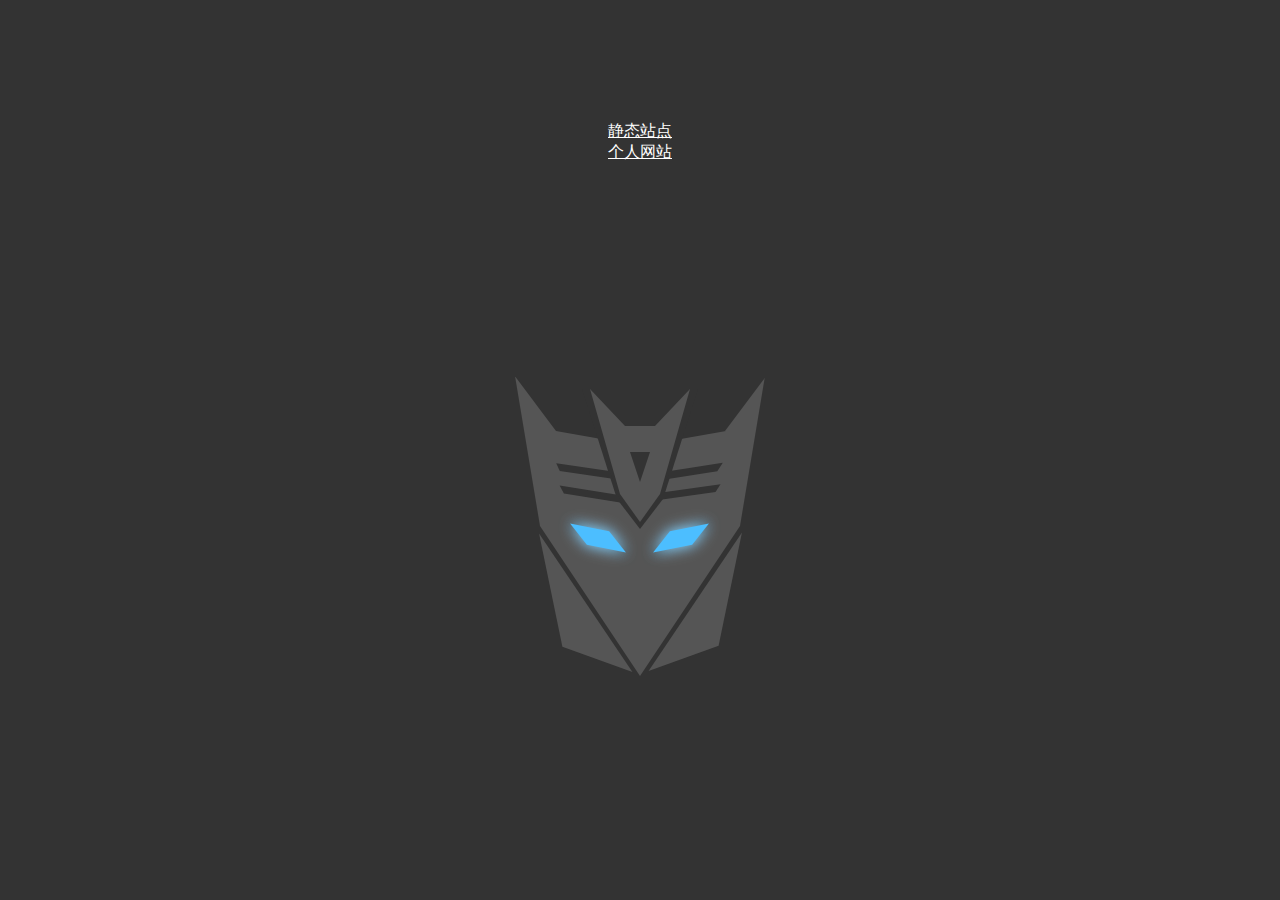
<file: index.html>
<!DOCTYPE html>
<html>

<head>
    <meta content="width=device-width, initial-scale=1.0, minimum-scale=1.0, maximum-scale=1.0, user-scalable=no"
        name="viewport">
    <meta name="HandheldFriendly" content="true">
    <meta content="telephone=no" name="format-detection" />
    <meta content="email=no" name="format-detection" />
    <meta charset="utf-8">
    <title>欢迎</title>
    <style>
        .nav {
            list-style: none;
            padding: 0;
        }
        .nav li a {
            color: #fff;
        }
    </style>
</head>

<body>
    <div class="updating-box">
        <div class="header">
            <p id="email" class="colour-text header-text">
                <a href="mailto:lubo@jedi-games.com" title="发送邮件">lubo@jedi-games.com</a>
            </p>
            <ul class="nav">
                <li>
                    <a href="https://lubo3395.github.io/vuepress-blog" target="_blank" rel="noopener noreferrer">
                        静态站点
                    </a>
                </li>
                <li>
                    <a href="https://www.lubo.world" target="_blank" rel="noopener noreferrer">
                        个人网站
                    </a>
                </li>
            </ul>
        </div>
        <div id="t-ov">
            <div class="motime">
                <div id="head-body"></div>
                <div id="head-topcover"></div>
                <div id="head-toplogo-bg"></div>
                <div id="head-toplogo"></div>
                <div id="head-toplogo-2"></div>
                <div id="head-bottom"></div>
                <div id="head-bottom-2"></div>
                <div id="head-sw"></div>
                <div id="head-sw-2"></div>
                <div id="head-eye"></div>
                <div id="head-eye-2"></div>
            </div>
        </div>
        <div class="footer">
            <p id="time" class="colour-text" style="text-align:center;">TIME</p>
        </div>
    </div>

    <script>
        let header = document.getElementById('email');
        let footer = document.getElementById('time');
        setTimeout(() => {
            header.style.opacity = 1;
        }, 1000);
        setTimeout(() => {
            footer.textContent = new Date().toISOString().slice(0, 10);
            footer.style.opacity = 1;
        }, 2000);
    </script>

    <style>
        body,
        html {
            padding: 0;
            margin: 0;
        }

        #email, #time {
            opacity: 0;
            transition: all linear .5s;
        }

        .updating-box {
            width: 100%;
            height: 100vh;
            background: #333;
            min-width: 320px;
            display: flex;
            flex-direction: column;
            justify-content: space-around;
            position: relative;
        }

        .updating-box div {
            box-sizing: content-box;
        }

        .header {
            overflow: hidden;
            z-index: 10;
            text-align: center;
            margin: 20px;
        }

        .header-text {
            font-size: 16px;
            font-weight: bold;
        }

        .colour-text {
            background: linear-gradient(to right, #f00 0%, #ff0 50%, #f00 100%);
            background-clip: text;
            -webkit-background-clip: text;
            text-fill-color: transparent;
            -webkit-text-fill-color: transparent;
        }


        #head-body {
            height: 0;
            width: 200px;
            position: relative;
            margin: 25px 0 50px 0;
            border-top: 150px solid #555;
            border-left: 25px solid transparent;
            border-right: 25px solid transparent;
            z-index: 2;
        }

        #head-body:after {
            content: "";
            position: absolute;
            top: 0px;
            left: 0px;
            width: 0;
            height: 0;
            border-style: solid;
            border-color: #555 transparent transparent transparent;
            border-width: 150px 100px 0 100px;
        }

        #head-eye {
            width: 32px;
            height: 22px;
            -webkit-transform: skew(46deg) rotate(14deg);
            -moz-transform: skew(46deg) rotate(14deg);
            -o-transform: skew(46deg) rotate(14deg);
            background: #4CBEFF;
            box-shadow: rgba(255, 255, 255, 0.4) 0 0 15px, rgba(76, 190, 255, 0.95) 0 0 10px;
            z-index: 12;
            left: 67px;
            position: relative;
            top: -585px;
        }

        #head-eye-2 {
            width: 32px;
            height: 22px;
            -webkit-transform: skew(-46deg) rotate(-14deg);
            -moz-transform: skew(-46deg) rotate(-14deg);
            -o-transform: skew(-46deg) rotate(-14deg);
            background: #4CBEFF;
            box-shadow: rgba(255, 255, 255, 0.4) 0 0 15px, rgba(76, 190, 255, 0.95) 0 0 10px;
            z-index: 12;
            left: 150px;
            position: relative;
            top: -607px;
        }

        #head-topcover {
            border-top: 80px solid #333;
            border-left: 60px solid transparent;
            border-right: 60px solid transparent;
            height: 0;
            width: 169px;
            position: relative;
            z-index: 5;
            top: -225px;
            left: -19px;
        }

        #head-topcover:after {
            content: "";
            position: absolute;
            top: 0px;
            left: 0px;
            width: 0;
            height: 0;
            border-style: solid;
            border-color: #333 transparent transparent transparent;
            border-width: 15px 85px 0 85px;
        }

        #head-toplogo-bg {
            border-top: 110px solid #333;
            border-left: 35px solid transparent;
            border-right: 35px solid transparent;
            height: 0;
            width: 46px;
            position: relative;
            z-index: 6;
            top: -267px;
            left: 67px;
        }

        #head-toplogo-bg:after {
            content: "";
            position: absolute;
            top: 0px;
            left: 0px;
            width: 0;
            height: 0;
            border-style: solid;
            border-color: #333 transparent transparent transparent;
            border-width: 30px 23px 0 23px;
        }

        #head-toplogo {
            border-top: 105px solid #555;
            border-left: 30px solid transparent;
            border-right: 30px solid transparent;
            height: 0;
            width: 40px;
            position: relative;
            z-index: 7;
            top: -377px;
            left: 75px;
        }

        #head-toplogo:before {
            border-top: 30px solid #333;
            border-left: 10px solid transparent;
            border-right: 10px solid transparent;
            position: absolute;
            height: 0;
            width: 0;
            top: -42px;
            left: 10px;
            display: block;
            content: '';
        }

        #head-toplogo:after {
            content: "";
            position: absolute;
            top: 0px;
            left: 0px;
            width: 0;
            height: 0;
            border-style: solid;
            border-color: #555 transparent transparent transparent;
            border-width: 28px 20px 0 20px;
        }

        #head-toplogo-2 {
            border-top: 37px solid #333;
            border-left: 35px solid transparent;
            border-right: 35px solid transparent;
            height: 0;
            width: 30px;
            position: relative;
            z-index: 8;
            top: -482px;
            left: 75px;
        }

        #head-bottom {
            margin: 50px 0;
            position: relative;
            display: block;
            color: #555;
            width: 0px;
            height: 0px;
            border-right: 107px solid transparent;
            border-bottom: 44px solid #555;
            border-left: 60px solid transparent;
            -moz-transform: rotate(236deg);
            -webkit-transform: rotate(236deg);
            -ms-transform: rotate(236deg);
            -o-transform: rotate(236deg);
            top: -365px;
            left: -31px;
            z-index: 10;
        }

        #head-bottom-2 {
            position: relative;
            display: block;
            color: #555;
            width: 0px;
            height: 0px;
            border-right: 60px solid transparent;
            border-bottom: 44px solid #555;
            border-left: 107px solid transparent;
            -moz-transform: rotate(484deg);
            -webkit-transform: rotate(484deg);
            -ms-transform: rotate(484deg);
            -o-transform: rotate(484deg);
            top: -460px;
            left: 115px;
        }

        #head-sw {
            width: 49px;
            height: 8px;
            -webkit-transform: skew(-149deg) rotate(9deg);
            -moz-transform: skew(-149deg) rotate(9deg);
            -o-transform: skew(-149deg) rotate(9deg);
            background: #333;
            z-index: 15;
            left: 45px;
            position: relative;
            top: -629px;
        }

        #head-sw:after {
            width: 53px;
            height: 8px;
            -webkit-transform: skew(-174deg) rotate(1deg);
            -moz-transform: skew(-174deg) rotate(1deg);
            -o-transform: skew(-174deg) rotate(1deg);
            background: #333;
            content: "";
            position: absolute;
            top: 24px;
            left: -6px;
        }

        #head-sw-2 {
            width: 49px;
            height: 8px;
            -webkit-transform: skew(279deg) rotate(10deg);
            -moz-transform: skew(279deg) rotate(10deg);
            -o-transform: skew(279deg) rotate(10deg);
            background: #333;
            z-index: 15;
            left: 155px;
            position: relative;
            top: -637px;
        }

        #head-sw-2:after {
            width: 45px;
            height: 9px;
            -webkit-transform: skew(-212deg) rotate(0deg);
            -moz-transform: skew(-212deg) rotate(0deg);
            -o-transform: skew(-212deg) rotate(0deg);
            background: #333;
            content: "";
            position: absolute;
            top: -2px;
            left: 132px;
        }

        #t-ov {
            width: 250px;
            height: 325px;
            overflow: hidden;
            margin: 50px auto 20px auto;
        }

        .motime {}

        .motime #head-body {
            animation: head-body-1 4s cubic-bezier(0.25, 0.1, 0.25, 1);
            /* Firefox: */
            -moz-animation: head-body-1 4s cubic-bezier(0.25, 0.1, 0.25, 1);
            /* Safari 和 Chrome: */
            -webkit-animation: head-body-1 4s cubic-bezier(0.25, 0.1, 0.25, 1);
            /* Opera: */
            -o-animation: head-body-1 4s cubic-bezier(0.25, 0.1, 0.25, 1);
        }

        @keyframes head-body-1 {
            0% {
                top: 350px;
                border-top: 150px solid #555;
                border-left: 25px solid transparent;
                border-right: 25px solid transparent;
            }

            100% {
                top: 0px;
                border-top: 150px solid #555;
                border-left: 25px solid transparent;
                border-right: 25px solid transparent;
            }
        }

        @-moz-keyframes head-body-1

        /* Firefox */
            {
            0% {
                top: 350px;
                border-top: 150px solid #555;
                border-left: 25px solid transparent;
                border-right: 25px solid transparent;
            }

            100% {
                top: 0px;
                border-top: 150px solid #555;
                border-left: 25px solid transparent;
                border-right: 25px solid transparent;
            }
        }

        @-webkit-keyframes head-body-1

        /* Safari 和 Chrome 基于webkit内核浏览器 */
            {
            0% {
                top: 350px;
                border-top: 150px solid #555;
                border-left: 25px solid transparent;
                border-right: 25px solid transparent;
            }

            100% {
                top: 0px;
                border-top: 150px solid #555;
                border-left: 25px solid transparent;
                border-right: 25px solid transparent;
            }
        }

        @-o-keyframes head-body-1

        /* Opera */
            {
            0% {
                top: 350px;
                border-top: 150px solid #555;
                border-left: 25px solid transparent;
                border-right: 25px solid transparent;
            }

            100% {
                top: 0px;
                border-top: 150px solid #555;
                border-left: 25px solid transparent;
                border-right: 25px solid transparent;
            }
        }

        /***********************************************/

        .motime #head-toplogo {
            animation: head-body-2 2s cubic-bezier(0.25, 0.1, 0.25, 1);
            /* Firefox: */
            -moz-animation: head-body-2 2s cubic-bezier(0.25, 0.1, 0.25, 1);
            /* Safari 和 Chrome: */
            -webkit-animation: head-body-2 2s cubic-bezier(0.25, 0.1, 0.25, 1);
            /* Opera: */
            -o-animation: head-body-2 2s cubic-bezier(0.25, 0.1, 0.25, 1);
        }

        @keyframes head-body-2 {
            0% {
                top: -600px;
            }

            100% {
                top: -377px;
            }
        }

        @-moz-keyframes head-body-2

        /* Firefox */
            {
            0% {
                top: -600px;
            }

            100% {
                top: -377px;
            }
        }

        @-webkit-keyframes head-body-2

        /* Safari 和 Chrome */
            {
            0% {
                top: -600px;
            }

            100% {
                top: -377px;
            }
        }

        @-o-keyframes head-body-2

        /* Opera */
            {
            0% {
                top: -600px;
            }

            100% {
                top: -377px;
            }
        }

        /***********************************************/

        .motime #head-toplogo-2 {
            animation: head-body-3 4s cubic-bezier(1, 0.5, 0.25, 0.1);
            /* Firefox: */
            -moz-animation: head-body-3 4s cubic-bezier(1, 0.5, 0.25, 0.1);
            /* Safari 和 Chrome: */
            -webkit-animation: head-body-3 4s cubic-bezier(1, 0.5, 0.25, 0.1);
            /* Opera: */
            -o-animation: head-body-3 4s cubic-bezier(1, 0.5, 0.25, 0.1);
        }

        @keyframes head-body-3 {
            0% {
                top: -800px;
            }

            100% {
                top: -482px;
            }
        }

        @-moz-keyframes head-body-3

        /* Firefox */
            {
            0% {
                top: -800px;
            }

            100% {
                top: -482px;
            }
        }

        @-webkit-keyframes head-body-3

        /* Safari 和 Chrome */
            {
            0% {
                top: -800px;
            }

            100% {
                top: -482px;
            }
        }

        @-o-keyframes head-body-3

        /* Opera */
            {
            0% {
                top: -800px;
            }

            100% {
                top: -482px;
            }
        }

        /***********************************************/

        .motime #head-eye,
        .motime #head-eye-2 {
            animation: head-body-4 5s cubic-bezier(1, 1, 0.5, 0.005);
            /* Firefox: */
            -moz-animation: head-body-4 5s cubic-bezier(1, 1, 0.5, 0.005);
            /* Safari 和 Chrome: */
            -webkit-animation: head-body-4 5s cubic-bezier(1, 1, 0.5, 0.005);
            /* Opera: */
            -o-animation: head-body-4 5s cubic-bezier(1, 1, 0.5, 0.005);
        }

        @keyframes head-body-4 {
            0% {
                background: none;
                box-shadow: none;
                -webkit-box-shadow: none;
                -moz-box-shadow: none;
            }

            5% {
                background: none;
                box-shadow: none;
                -webkit-box-shadow: none;
                -moz-box-shadow: none;
            }

            10% {
                background: none;
                box-shadow: none;
                -webkit-box-shadow: none;
                -moz-box-shadow: none;
            }

            15% {
                background: none;
                box-shadow: none;
                -webkit-box-shadow: none;
                -moz-box-shadow: none;
            }

            20% {
                background: none;
                box-shadow: none;
                -webkit-box-shadow: none;
                -moz-box-shadow: none;
            }

            25% {
                background: none;
                box-shadow: none;
                -webkit-box-shadow: none;
                -moz-box-shadow: none;
            }

            30% {
                background: none;
                box-shadow: none;
                -webkit-box-shadow: none;
                -moz-box-shadow: none;
            }

            35% {
                background: none;
                box-shadow: none;
                -webkit-box-shadow: none;
                -moz-box-shadow: none;
            }

            40% {
                background: none;
                box-shadow: none;
                -webkit-box-shadow: none;
                -moz-box-shadow: none;
            }

            45% {
                background: none;
                box-shadow: none;
                -webkit-box-shadow: none;
                -moz-box-shadow: none;
            }

            50% {
                background: none;
                box-shadow: none;
                -webkit-box-shadow: none;
                -moz-box-shadow: none;
            }

            55% {
                background: none;
                box-shadow: none;
                -webkit-box-shadow: none;
                -moz-box-shadow: none;
            }

            60% {
                background: none;
                box-shadow: none;
                -webkit-box-shadow: none;
                -moz-box-shadow: none;
            }

            65% {
                background: none;
                box-shadow: none;
                -webkit-box-shadow: none;
                -moz-box-shadow: none;
            }

            70% {
                background: none;
                box-shadow: none;
                -webkit-box-shadow: none;
                -moz-box-shadow: none;
            }

            75% {
                background: none;
                box-shadow: none;
                -webkit-box-shadow: none;
                -moz-box-shadow: none;
            }

            80% {
                background: none;
                box-shadow: none;
                -webkit-box-shadow: none;
                -moz-box-shadow: none;
            }

            85% {
                background: none;
                box-shadow: none;
                -webkit-box-shadow: none;
                -moz-box-shadow: none;
            }

            90% {
                background: none;
                box-shadow: none;
                -webkit-box-shadow: none;
                -moz-box-shadow: none;
            }

            95% {
                background: none;
                box-shadow: none;
                -webkit-box-shadow: none;
                -moz-box-shadow: none;
            }

            100% {
                background: #4CBEFF;
                box-shadow: rgba(255, 255, 255, 0.4) 0 0 35px, rgba(76, 190, 255, 0.95) 0 0 25px;
                -webkit-box-shadow: rgba(255, 255, 255, 0.4) 0 0 35px, rgba(76, 190, 255, 0.95) 0 0 25px;
                -moz-box-shadow: rgba(255, 255, 255, 0.4) 0 0 35px, rgba(76, 190, 255, 0.95) 0 0 25px;
            }
        }

        @-moz-keyframes head-body-4

        /* Firefox */
            {
            0% {
                background: none;
                box-shadow: none;
                -webkit-box-shadow: none;
                -moz-box-shadow: none;
            }

            5% {
                background: none;
                box-shadow: none;
                -webkit-box-shadow: none;
                -moz-box-shadow: none;
            }

            10% {
                background: none;
                box-shadow: none;
                -webkit-box-shadow: none;
                -moz-box-shadow: none;
            }

            15% {
                background: none;
                box-shadow: none;
                -webkit-box-shadow: none;
                -moz-box-shadow: none;
            }

            20% {
                background: none;
                box-shadow: none;
                -webkit-box-shadow: none;
                -moz-box-shadow: none;
            }

            25% {
                background: none;
                box-shadow: none;
                -webkit-box-shadow: none;
                -moz-box-shadow: none;
            }

            30% {
                background: none;
                box-shadow: none;
                -webkit-box-shadow: none;
                -moz-box-shadow: none;
            }

            35% {
                background: none;
                box-shadow: none;
                -webkit-box-shadow: none;
                -moz-box-shadow: none;
            }

            40% {
                background: none;
                box-shadow: none;
                -webkit-box-shadow: none;
                -moz-box-shadow: none;
            }

            45% {
                background: none;
                box-shadow: none;
                -webkit-box-shadow: none;
                -moz-box-shadow: none;
            }

            50% {
                background: none;
                box-shadow: none;
                -webkit-box-shadow: none;
                -moz-box-shadow: none;
            }

            55% {
                background: none;
                box-shadow: none;
                -webkit-box-shadow: none;
                -moz-box-shadow: none;
            }

            60% {
                background: none;
                box-shadow: none;
                -webkit-box-shadow: none;
                -moz-box-shadow: none;
            }

            65% {
                background: none;
                box-shadow: none;
                -webkit-box-shadow: none;
                -moz-box-shadow: none;
            }

            70% {
                background: none;
                box-shadow: none;
                -webkit-box-shadow: none;
                -moz-box-shadow: none;
            }

            75% {
                background: none;
                box-shadow: none;
                -webkit-box-shadow: none;
                -moz-box-shadow: none;
            }

            80% {
                background: none;
                box-shadow: none;
                -webkit-box-shadow: none;
                -moz-box-shadow: none;
            }

            85% {
                background: none;
                box-shadow: none;
                -webkit-box-shadow: none;
                -moz-box-shadow: none;
            }

            90% {
                background: none;
                box-shadow: none;
                -webkit-box-shadow: none;
                -moz-box-shadow: none;
            }

            95% {
                background: none;
                box-shadow: none;
                -webkit-box-shadow: none;
                -moz-box-shadow: none;
            }

            100% {
                background: #4CBEFF;
                box-shadow: rgba(255, 255, 255, 0.4) 0 0 35px, rgba(76, 190, 255, 0.95) 0 0 25px;
                -webkit-box-shadow: rgba(255, 255, 255, 0.4) 0 0 35px, rgba(76, 190, 255, 0.95) 0 0 25px;
                -moz-box-shadow: rgba(255, 255, 255, 0.4) 0 0 35px, rgba(76, 190, 255, 0.95) 0 0 25px;
            }
        }

        @-webkit-keyframes head-body-4

        /* Safari 和 Chrome */
            {
            0% {
                background: none;
                box-shadow: none;
                -webkit-box-shadow: none;
                -moz-box-shadow: none;
            }

            5% {
                background: none;
                box-shadow: none;
                -webkit-box-shadow: none;
                -moz-box-shadow: none;
            }

            10% {
                background: none;
                box-shadow: none;
                -webkit-box-shadow: none;
                -moz-box-shadow: none;
            }

            15% {
                background: none;
                box-shadow: none;
                -webkit-box-shadow: none;
                -moz-box-shadow: none;
            }

            20% {
                background: none;
                box-shadow: none;
                -webkit-box-shadow: none;
                -moz-box-shadow: none;
            }

            25% {
                background: none;
                box-shadow: none;
                -webkit-box-shadow: none;
                -moz-box-shadow: none;
            }

            30% {
                background: none;
                box-shadow: none;
                -webkit-box-shadow: none;
                -moz-box-shadow: none;
            }

            35% {
                background: none;
                box-shadow: none;
                -webkit-box-shadow: none;
                -moz-box-shadow: none;
            }

            40% {
                background: none;
                box-shadow: none;
                -webkit-box-shadow: none;
                -moz-box-shadow: none;
            }

            45% {
                background: none;
                box-shadow: none;
                -webkit-box-shadow: none;
                -moz-box-shadow: none;
            }

            50% {
                background: none;
                box-shadow: none;
                -webkit-box-shadow: none;
                -moz-box-shadow: none;
            }

            55% {
                background: none;
                box-shadow: none;
                -webkit-box-shadow: none;
                -moz-box-shadow: none;
            }

            60% {
                background: none;
                box-shadow: none;
                -webkit-box-shadow: none;
                -moz-box-shadow: none;
            }

            65% {
                background: none;
                box-shadow: none;
                -webkit-box-shadow: none;
                -moz-box-shadow: none;
            }

            70% {
                background: none;
                box-shadow: none;
                -webkit-box-shadow: none;
                -moz-box-shadow: none;
            }

            75% {
                background: none;
                box-shadow: none;
                -webkit-box-shadow: none;
                -moz-box-shadow: none;
            }

            80% {
                background: none;
                box-shadow: none;
                -webkit-box-shadow: none;
                -moz-box-shadow: none;
            }

            85% {
                background: none;
                box-shadow: none;
                -webkit-box-shadow: none;
                -moz-box-shadow: none;
            }

            90% {
                background: none;
                box-shadow: none;
                -webkit-box-shadow: none;
                -moz-box-shadow: none;
            }

            95% {
                background: none;
                box-shadow: none;
                -webkit-box-shadow: none;
                -moz-box-shadow: none;
            }

            100% {
                background: #4CBEFF;
                box-shadow: rgba(255, 255, 255, 0.4) 0 0 35px, rgba(76, 190, 255, 0.95) 0 0 25px;
                -webkit-box-shadow: rgba(255, 255, 255, 0.4) 0 0 35px, rgba(76, 190, 255, 0.95) 0 0 25px;
                -moz-box-shadow: rgba(255, 255, 255, 0.4) 0 0 35px, rgba(76, 190, 255, 0.95) 0 0 25px;
            }
        }

        @-o-keyframes head-body-4

        /* Opera */
            {
            0% {
                background: none;
                box-shadow: none;
                -webkit-box-shadow: none;
                -moz-box-shadow: none;
            }

            5% {
                background: none;
                box-shadow: none;
                -webkit-box-shadow: none;

                -moz-box-shadow: none;
            }

            10% {
                background: none;
                box-shadow: none;
                -webkit-box-shadow: none;
                -moz-box-shadow: none;
            }

            15% {
                background: none;
                box-shadow: none;
                -webkit-box-shadow: none;
                -moz-box-shadow: none;
            }

            20% {
                background: none;
                box-shadow: none;
                -webkit-box-shadow: none;
                -moz-box-shadow: none;
            }

            25% {
                background: none;
                box-shadow: none;
                -webkit-box-shadow: none;
                -moz-box-shadow: none;
            }

            30% {
                background: none;
                box-shadow: none;
                -webkit-box-shadow: none;
                -moz-box-shadow: none;
            }

            35% {
                background: none;
                box-shadow: none;
                -webkit-box-shadow: none;
                -moz-box-shadow: none;
            }

            40% {
                background: none;
                box-shadow: none;
                -webkit-box-shadow: none;
                -moz-box-shadow: none;
            }

            45% {
                background: none;
                box-shadow: none;
                -webkit-box-shadow: none;
                -moz-box-shadow: none;
            }

            50% {
                background: none;
                box-shadow: none;
                -webkit-box-shadow: none;
                -moz-box-shadow: none;
            }

            55% {
                background: none;
                box-shadow: none;
                -webkit-box-shadow: none;
                -moz-box-shadow: none;
            }

            60% {
                background: none;
                box-shadow: none;
                -webkit-box-shadow: none;
                -moz-box-shadow: none;
            }

            65% {
                background: none;
                box-shadow: none;
                -webkit-box-shadow: none;
                -moz-box-shadow: none;
            }

            70% {
                background: none;
                box-shadow: none;
                -webkit-box-shadow: none;
                -moz-box-shadow: none;
            }

            75% {
                background: none;
                box-shadow: none;
                -webkit-box-shadow: none;
                -moz-box-shadow: none;
            }

            80% {
                background: none;
                box-shadow: none;
                -webkit-box-shadow: none;
                -moz-box-shadow: none;
            }

            85% {
                background: none;
                box-shadow: none;
                -webkit-box-shadow: none;
                -moz-box-shadow: none;
            }

            90% {
                background: none;
                box-shadow: none;
                -webkit-box-shadow: none;
                -moz-box-shadow: none;
            }

            95% {
                background: none;
                box-shadow: none;
                -webkit-box-shadow: none;
                -moz-box-shadow: none;
            }

            100% {
                background: #4CBEFF;
                box-shadow: rgba(255, 255, 255, 0.4) 0 0 35px, rgba(76, 190, 255, 0.95) 0 0 25px;
                -webkit-box-shadow: rgba(255, 255, 255, 0.4) 0 0 35px, rgba(76, 190, 255, 0.95) 0 0 25px;
                -moz-box-shadow: rgba(255, 255, 255, 0.4) 0 0 35px, rgba(76, 190, 255, 0.95) 0 0 25px;
            }
        }

        /***********************************************/

        .motime #head-bottom {
            animation: head-body-5 3s cubic-bezier(0.1, 0.025, 0.005, 0.005);
            /* Firefox: */
            -moz-animation: head-body-5 3s cubic-bezier(0.1, 0.025, 0.005, 0.005);
            /* Safari 和 Chrome: */
            -webkit-animation: head-body-5 3s cubic-bezier(0.1, 0.025, 0.005, 0.005);
            /* Opera: */
            -o-animation: head-body-5 3s cubic-bezier(0.1, 0.025, 0.005, 0.005);
        }

        @keyframes head-body-5 {
            0% {
                left: 300px;
            }

            50% {
                left: -120px;
            }

            100% {
                left: -31px;
            }
        }

        @-moz-keyframes head-body-5

        /* Firefox */
            {
            0% {
                left: 300px;
            }

            50% {
                left: -120px;
            }

            100% {
                left: -31px;
            }
        }

        @-webkit-keyframes head-body-5

        /* Safari 和 Chrome */
            {
            0% {
                left: 300px;
            }

            50% {
                left: -120px;
            }

            100% {
                left: -31px;
            }
        }

        @-o-keyframes head-body-5

        /* Opera */
            {
            0% {
                left: 300px;
            }

            50% {
                left: -120px;
            }

            100% {
                left: -31px;
            }
        }

        /***********************************************/

        .motime #head-bottom-2 {
            animation: head-body-6 3s cubic-bezier(0.1, 0.025, 0.005, 0.005);
            /* Firefox: */
            -moz-animation: head-body-6 3s cubic-bezier(0.1, 0.025, 0.005, 0.005);
            /* Safari 和 Chrome: */
            -webkit-animation: head-body-6 3s cubic-bezier(0.1, 0.025, 0.005, 0.005);
            /* Opera: */
            -o-animation: head-body-6 3s cubic-bezier(0.1, 0.025, 0.005, 0.005);
        }

        @keyframes head-body-6 {
            0% {
                left: -300px;
            }

            50% {
                left: 300px;
            }

            100% {
                left: 115px;
            }
        }

        @-moz-keyframes head-body-6

        /* Firefox */
            {
            0% {
                left: -300px;
            }

            50% {
                left: 300px;
            }

            100% {
                left: 115px;
            }
        }

        @-webkit-keyframes head-body-6

        /* Safari 和 Chrome */
            {
            0% {
                left: -300px;
            }

            50% {
                left: 300px;
            }

            100% {
                left: 115px;
            }
        }

        @-o-keyframes head-body-6

        /* Opera */
            {
            0% {
                left: -300px;
            }

            50% {
                left: 300px;
            }

            100% {
                left: 115px;
            }
        }

        /***********************************************/

        .motime #head-toplogo:before {
            animation: head-body-7 3s cubic-bezier(1, 1, 0.005, 0.005);
            /* Firefox: */
            -moz-animation: head-body-7 3s cubic-bezier(1, 1, 0.005, 0.005);
            /* Safari 和 Chrome: */
            -webkit-animation: head-body-7 3s cubic-bezier(1, 1, 0.5, 0.005);
            /* Opera: */
            -o-animation: head-body-7 3s cubic-bezier(1, 1, 0.005, 0.005);
        }

        @keyframes head-body-7 {
            0% {
                border-top: 30px solid #555;
            }

            5% {
                border-top: 30px solid #555;
            }

            10% {
                border-top: 30px solid #555;
            }

            15% {
                border-top: 30px solid #555;
            }

            20% {
                border-top: 30px solid #555;
            }

            25% {
                border-top: 30px solid #555;
            }

            30% {
                border-top: 30px solid #555;
            }

            35% {
                border-top: 30px solid #555;
            }

            40% {
                border-top: 30px solid #555;
            }

            45% {
                border-top: 30px solid #555;
            }

            50% {
                border-top: 30px solid #555;
            }

            55% {
                border-top: 30px solid #555;
            }

            60% {
                border-top: 30px solid #555;
            }

            65% {
                border-top: 30px solid #555;
            }

            70% {
                border-top: 30px solid #555;
            }

            75% {
                border-top: 30px solid #555;
            }

            80% {
                border-top: 30px solid #555;
            }

            85% {
                border-top: 30px solid #555;
            }

            90% {
                border-top: 30px solid #333;
            }

            95% {
                border-top: 30px solid #555;
            }

            100% {
                border-top: 30px solid #333;
            }
        }

        @-moz-keyframes head-body-7

        /* Firefox */
            {
            0% {
                border-top: 30px solid #555;
            }

            5% {
                border-top: 30px solid #555;
            }

            10% {
                border-top: 30px solid #555;
            }

            15% {
                border-top: 30px solid #555;
            }

            20% {
                border-top: 30px solid #555;
            }

            25% {
                border-top: 30px solid #555;
            }

            30% {
                border-top: 30px solid #555;
            }

            35% {
                border-top: 30px solid #555;
            }

            40% {
                border-top: 30px solid #555;
            }

            45% {
                border-top: 30px solid #555;
            }

            50% {
                border-top: 30px solid #555;
            }

            55% {
                border-top: 30px solid #555;
            }

            60% {
                border-top: 30px solid #555;
            }

            65% {
                border-top: 30px solid #555;
            }

            70% {
                border-top: 30px solid #555;
            }

            75% {
                border-top: 30px solid #555;
            }

            80% {
                border-top: 30px solid #555;
            }

            85% {
                border-top: 30px solid #555;
            }

            90% {
                border-top: 30px solid #333;
            }

            95% {
                border-top: 30px solid #555;
            }

            100% {
                border-top: 30px solid #333;
            }
        }

        @-webkit-keyframes head-body-7

        /* Safari 和 Chrome */
            {
            0% {
                border-top: 30px solid #555;
            }

            5% {
                border-top: 30px solid #555;
            }

            10% {
                border-top: 30px solid #555;
            }

            15% {
                border-top: 30px solid #555;
            }

            20% {
                border-top: 30px solid #555;
            }

            25% {
                border-top: 30px solid #555;
            }

            30% {
                border-top: 30px solid #555;
            }

            35% {
                border-top: 30px solid #555;
            }

            40% {
                border-top: 30px solid #555;
            }

            45% {
                border-top: 30px solid #555;
            }

            50% {
                border-top: 30px solid #555;
            }

            55% {
                border-top: 30px solid #555;
            }

            60% {
                border-top: 30px solid #555;
            }

            65% {
                border-top: 30px solid #555;
            }

            70% {
                border-top: 30px solid #555;
            }

            75% {
                border-top: 30px solid #555;
            }

            80% {
                border-top: 30px solid #555;
            }

            85% {
                border-top: 30px solid #555;
            }

            90% {
                border-top: 30px solid #333;
            }

            95% {
                border-top: 30px solid #555;
            }

            100% {
                border-top: 30px solid #333;
            }
        }

        @-o-keyframes head-body-7

        /* Opera */
            {
            0% {
                border-top: 30px solid #555;
            }

            5% {
                border-top: 30px solid #555;
            }

            10% {
                border-top: 30px solid #555;
            }

            15% {
                border-top: 30px solid #555;
            }

            20% {
                border-top: 30px solid #555;
            }

            25% {
                border-top: 30px solid #555;
            }

            30% {
                border-top: 30px solid #555;
            }

            35% {
                border-top: 30px solid #555;
            }

            40% {
                border-top: 30px solid #555;
            }

            45% {
                border-top: 30px solid #555;
            }

            50% {
                border-top: 30px solid #555;
            }

            55% {
                border-top: 30px solid #555;
            }

            60% {
                border-top: 30px solid #555;
            }

            65% {
                border-top: 30px solid #555;
            }

            70% {
                border-top: 30px solid #555;
            }

            75% {
                border-top: 30px solid #555;
            }

            80% {
                border-top: 30px solid #555;
            }

            85% {
                border-top: 30px solid #555;
            }

            90% {
                border-top: 30px solid #333;
            }

            95% {
                border-top: 30px solid #555;
            }

            100% {
                border-top: 30px solid #333;
            }
        }

        /***********************************************************************************/

        .wrap {
            width: 200px;
            height: 80px;
            margin: 0 auto;
        }

        .loading {
            position: relative;
            text-align: right;
            text-shadow: 0 0 6px #bce4ff;
            height: 20px;
            width: 185px;
            font-family: arial;
            color: #4CBEFF;
            text-shadow: rgba(255, 255, 255, 0.4) 0 0 35px, rgba(76, 190, 255, 0.95) 0 0 25px;
        }

        .loading span {
            display: block;
            text-transform: uppercase;
            position: absolute;
            right: 30px;
            height: 20px;
            width: 200px;
            line-height: 20px;
        }

        .loading span:after {
            content: "";
            display: block;
            position: absolute;
            top: -2px;
            right: -21px;
            height: 20px;
            width: 16px;
            background: #4CBEFF;
            -moz-box-shadow: 0 0 15px #bce4ff;
            -webkit-box-shadow: 0 0 15px #bce4ff;
            box-shadow: 0 0 15px #bce4ff;
            -moz-animation: blink 5s infinite;
            -webkit-animation: blink 5s infinite;
            animation: blink 5s infinite;
        }

        .loading span.title {
            -moz-animation: title 12s linear infinite;
            -webkit-animation: title 12s linear infinite;
            animation: title 12s linear infinite;
        }

        .loading span.text {
            -moz-animation: title 12s linear 5s infinite;
            -webkit-animation: title 12s linear 5s infinite;
            animation: title 12s linear 5s infinite;
            opacity: 0;
        }

        @-webkit-keyframes title {
            0% {
                opacity: 0;
                right: 130px;
            }

            48% {
                opacity: 0;
                right: 130px;
            }

            52% {
                opacity: 1;
                right: 30px;
            }

            70% {
                opacity: 1;
                right: 30px;
            }

            100% {
                opacity: 0;
                right: 30px;
            }
        }

        @-moz-keyframes title {
            0% {
                opacity: 0;
                right: 130px;
            }

            48% {
                opacity: 0;
                right: 130px;
            }

            52% {
                opacity: 1;
                right: 30px;
            }

            70% {
                opacity: 1;
                right: 30px;
            }

            100% {
                opacity: 0;
                right: 30px;
            }
        }

        @-webkit-keyframes fade {
            0% {
                opacity: 1;
            }

            100% {
                opacity: 0;
            }
        }

        @-moz-keyframes fade {
            0% {
                opacity: 1;
            }

            100% {
                opacity: 0;
            }
        }

        @-webkit-keyframes bg {
            0% {
                background-color: #306f99;
            }

            50% {
                background-color: #19470f;
            }

            90% {
                background-color: #734a10;
            }
        }

        @-moz-keyframes bg {
            0% {
                background-color: #306f99;
            }

            50% {
                background-color: #19470f;
            }

            90% {
                background-color: #734a10;
            }
        }

        @-webkit-keyframes blink {
            0% {
                opacity: 0;
            }

            5% {
                opacity: 1;
            }

            10% {
                opacity: 0;
            }

            15% {
                opacity: 1;
            }

            20% {
                opacity: 0;
            }

            25% {
                opacity: 1;
            }

            30% {
                opacity: 0;
            }

            35% {
                opacity: 1;
            }

            40% {
                opacity: 0;
                right: -21px;
            }

            45% {
                opacity: 1;
                right: 80px;
            }

            50% {
                opacity: 0;
                right: -21px;
            }

            51% {
                right: -21px;
            }

            55% {
                opacity: 1;
            }

            60% {
                opacity: 0;
            }

            65% {
                opacity: 1;
            }

            70% {
                opacity: 0;
            }

            75% {
                opacity: 1;
            }

            80% {
                opacity: 0;
            }

            85% {
                opacity: 1;
            }

            90% {
                opacity: 0;
                right: -21px;
            }

            95% {
                opacity: 1;
                right: 80px;
            }

            96% {
                right: -21px;
            }

            100% {
                opacity: 0;
                right: -21px;
            }
        }

        @-moz-keyframes blink {
            0% {
                opacity: 0;
            }

            5% {
                opacity: 1;
            }

            10% {
                opacity: 0;
            }

            15% {
                opacity: 1;
            }

            20% {
                opacity: 0;
            }

            25% {
                opacity: 1;
            }

            30% {
                opacity: 0;
            }

            35% {
                opacity: 1;
            }

            40% {
                opacity: 0;
                right: -21px;
            }

            45% {
                opacity: 1;
                right: 80px;
            }

            50% {
                opacity: 0;
                right: -21px;
            }

            51% {
                right: -21px;
            }

            55% {
                opacity: 1;
            }

            60% {
                opacity: 0;
            }

            65% {
                opacity: 1;
            }

            70% {
                opacity: 0;
            }

            75% {
                opacity: 1;
            }

            80% {
                opacity: 0;
            }

            85% {
                opacity: 1;
            }

            90% {
                opacity: 0;
                right: -21px;
            }

            95% {
                opacity: 1;
                right: 80px;
            }

            96% {
                right: -21px;
            }

            100% {
                opacity: 0;
                right: -21px;
            }
        }
    </style>
</body>

</html>
</file>
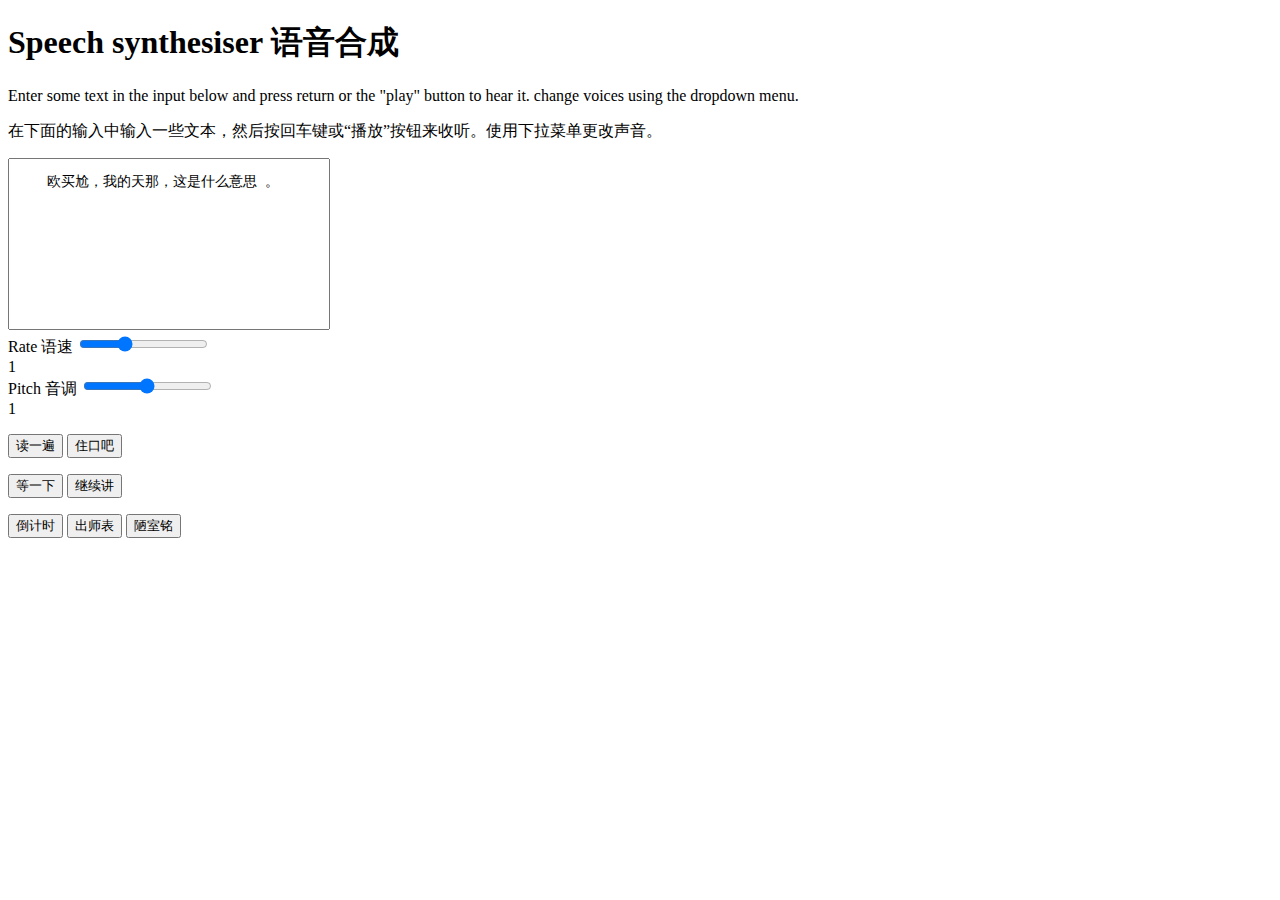
<file: tools/02.Text to speech/index.html>
<!DOCTYPE html>
<html lang="en">

<head>
    <meta charset="UTF-8">
    <meta name="viewport" content="width=device-width, initial-scale=1.0">
    <title>语音合成</title>
    <style>
        .txt {
            width: 300px;
            height: 150px;
            resize: none;
            padding: 10px;
            text-indent: 28px;
            font-size: 14px;
            line-height: 24px;
        }
    </style>
</head>

<body>
    <div>
        <h1>Speech synthesiser 语音合成</h1>

        <p>Enter some text in the input below and press return or the "play" button to hear it. change voices using the
            dropdown menu.</p>
        <p>
            在下面的输入中输入一些文本，然后按回车键或“播放”按钮来收听。使用下拉菜单更改声音。
        </p>

        <!-- 就算全世界离开你，还有一个我来陪 -->
        <!-- 酒酸全诗洁梨开你，嗨油衣歌蜗来陪 -->
        <!-- <input type="text" class="txt" value="就算全世界离开你，还有一个我来陪"> -->
        <textarea class="txt" cols="30" rows="10">欧买尬，我的天那，这是什么意思 。 </textarea>
        <div>
            <label for="rate">Rate 语速</label>
            <input type="range" min="0.5" max="2" value="1" step="0.1" id="rate"
                onchange="handleChangeRate(this.value)">
            <div class="rate-value">1</div>
            <div class="clearfix"></div>
        </div>
        <div>
            <label for="pitch">Pitch 音调</label>
            <input type="range" min="0" max="2" value="1" step="0.1" id="pitch"
                onchange="handleChangePitch(this.value)">
            <div class="pitch-value">1</div>
            <div class="clearfix"></div>
        </div>

        <div>
            <p>
                <button onclick="handleNewPlay()">读一遍</button>

                <button onclick="handleCancel(true)">住口吧</button>
            </p>
            
            <p>
                <button onclick="handlePause()">等一下</button>

                <button onclick="handlePlay()">继续讲</button>
            </p>

            <button onclick="hanldeCountDown()">倒计时</button>

            <button onclick="handleCustomPlay('出师表')">出师表</button>
            <button onclick="handleCustomPlay('陋室铭')">陋室铭</button>
        </div>
    </div>

    <script>
        var synth = window.speechSynthesis;

        var inputTxt = document.querySelector('.txt');

        var pitch = document.querySelector('#pitch');
        var pitchValue = document.querySelector('.pitch-value');
        var rate = document.querySelector('#rate');
        var rateValue = document.querySelector('.rate-value');

        var timer_countDown;

        function handleCustomPlay(name) {
            clearInterval(timer_countDown);
            
            handleCancel();

            inputTxt.value = "接下来咱要朗诵的是：" + name;
            handleAddPlayList();

            if (name == "出师表") {
                inputTxt.value = "先帝创业未半而中道崩殂，今天下三分，益州疲弊，此诚危急存亡之秋也。然侍卫之臣不懈于内，忠志之士忘身于外者，盖追先帝之殊遇，欲报之于陛下也。诚宜开张圣听，以光先帝遗德，恢弘志士之气，不宜妄自菲薄，引喻失义，以塞忠谏之路也。宫中府中，俱为一体，陟罚臧否，不宜异同。若有作奸犯科及为忠善者，宜付有司论其刑赏，以昭陛下平明之理，不宜偏私，使内外异法也。侍中、侍郎郭攸之、费祎、董允等，此皆良实，志虑忠纯，是以先帝简拔以遗陛下。愚以为宫中之事，事无大小，悉以咨之，然后施行，必能裨补阙漏，有所广益。将军向宠，性行淑均，晓畅军事，试用于昔日，先帝称之曰能，是以众议举宠为督。愚以为营中之事，悉以咨之，必能使行阵和睦，优劣得所。亲贤臣，远小人，此先汉所以兴隆也；亲小人，远贤臣，此后汉所以倾颓也。先帝在时，每与臣论此事，未尝不叹息痛恨于桓、灵也。侍中、尚书、长史、参军，此悉贞良死节之臣，愿陛下亲之信之，则汉室之隆，可计日而待也。臣本布衣，躬耕于南阳，苟全性命于乱世，不求闻达于诸侯。先帝不以臣卑鄙，猥自枉屈，三顾臣于草庐之中，咨臣以当世之事，由是感激，遂许先帝以驱驰。后值倾覆，受任于败军之际，奉命于危难之间，尔来二十有一年矣。先帝知臣谨慎，故临崩寄臣以大事也。受命以来，夙夜忧叹，恐托付不效，以伤先帝之明，故五月渡泸，深入不毛。今南方已定，兵甲已足，当奖率三军，北定中原，庶竭驽钝，攘除奸凶，兴复汉室，还于旧都。此臣所以报先帝而忠陛下之职分也。至于斟酌损益，进尽忠言，则攸之、祎、允之任也。愿陛下托臣以讨贼兴复之效，不效，则治臣之罪，以告先帝之灵。若无兴德之言，则责攸之、祎、允等之慢，以彰其咎；陛下亦宜自谋，以咨诹善道，察纳雅言，深追先帝遗诏，臣不胜受恩感激。今当远离，临表涕零，不知所言。";
            } else if (name == "陋室铭") {
                inputTxt.value = "山不在高，有仙则名。水不在深，有龙则灵。斯是陋室，惟吾德馨。苔痕上阶绿，草色入帘青。谈笑有鸿儒，往来无白丁。可以调素琴，阅金经。无丝竹之乱耳，无案牍之劳形。南阳诸葛庐，西蜀子云亭。孔子云：何陋之有？";
            }

            handleAddPlayList();
        }

        function handlePlay() {
            if (synth.speaking) {
                synth.resume();
            } else {
                handleAddPlayList();
                inputTxt.blur();
            }
        }
        function handlePause() {
            synth.pause();
        }

        function handleNewPlay() {
            handleCancel();
            handlePlay();
        }

        function handleAddPlayList() {
            var utterThis = new SpeechSynthesisUtterance(inputTxt.value);
            utterThis.pitch = pitch.value;
            utterThis.rate = rate.value;
            synth.speak(utterThis);
        }

        function handleCancel(force) {
            synth.cancel();
            if (force) {
                clearInterval(timer_countDown);
            }
        }

        function handleChangeRate(value) {
            document.querySelector(".rate-value").textContent = value;
        }
        function handleChangePitch(value) {
            document.querySelector(".pitch-value").textContent = value;
        }

        
        function hanldeCountDown() {
            clearInterval(timer_countDown);

            // 调整语速
            rate.value = 2;
            handleChangeRate(rate.value);

            inputTxt.value = "倒计时开始";
            handleNewPlay();

            var n = 60 * 1;
            timer_countDown = setInterval(() => {
                if (n == 0) {
                    clearInterval(timer_countDown);
                    inputTxt.value = "计时结束";
                    handleNewPlay();
                    handleCustomPlay('陋室铭');
                    return;
                }
                inputTxt.value = n;
                handleNewPlay();
                n--;
            }, 1000);
        }
    </script>
</body>

</html>
</file>
